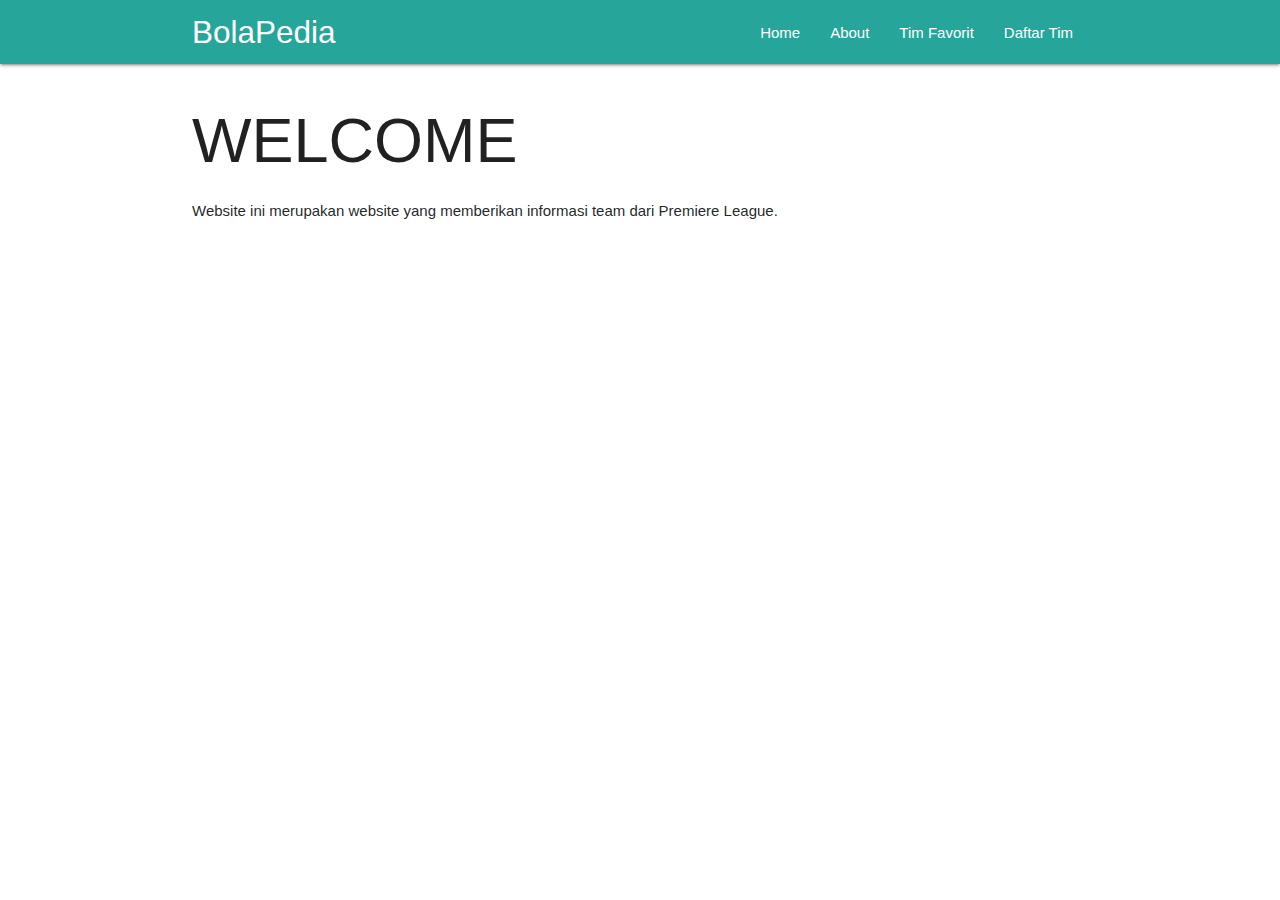
<file: index.html>
<!DOCTYPE html>
<html lang="en">

<head>
    <meta charset="UTF-8" />
    <title>BolaPedia</title>
    <meta name="description" content="BolaPedia" />
    <meta name="viewport" content="width=device-width, initial-scale=1" />
    <link rel="stylesheet" href="/css/materialize.min.css" />
    <link rel="stylesheet" type="text/css" href="/css/style.css">
    <link rel="apple-touch-icon" href="icon/icon-96.png">
    <script src="js/api.js"></script>
    <script src="js/render.js"></script>
    <link rel="manifest" href="/manifest.json" />
    <meta name="theme-color" content="#00897B" />
</head>

<body>
    <!-- Navigasi -->
    <nav class="teal lighten-1" role="navigation">
        <div class="nav-wrapper container">
            <a href="#" class="brand-logo" id="logo-container">BolaPedia</a>
            <a href="#" class="sidenav-trigger" data-target="nav-mobile">☰</a>
            <ul class="topnav right hide-on-med-and-down"></ul>
            <ul class="sidenav" id="nav-mobile"></ul>
        </div>
    </nav>
    <!-- Akhir Navigasi -->
    <div class="container" id="body-content"></div>
    <script src="js/index.js"></script>
    <script src="js/idb.js"></script>
    <script src="js/db.js"></script>
    <script src="js/materialize.min.js"></script>
    <script src="js/nav.js"></script>
</body>


</html>
</file>
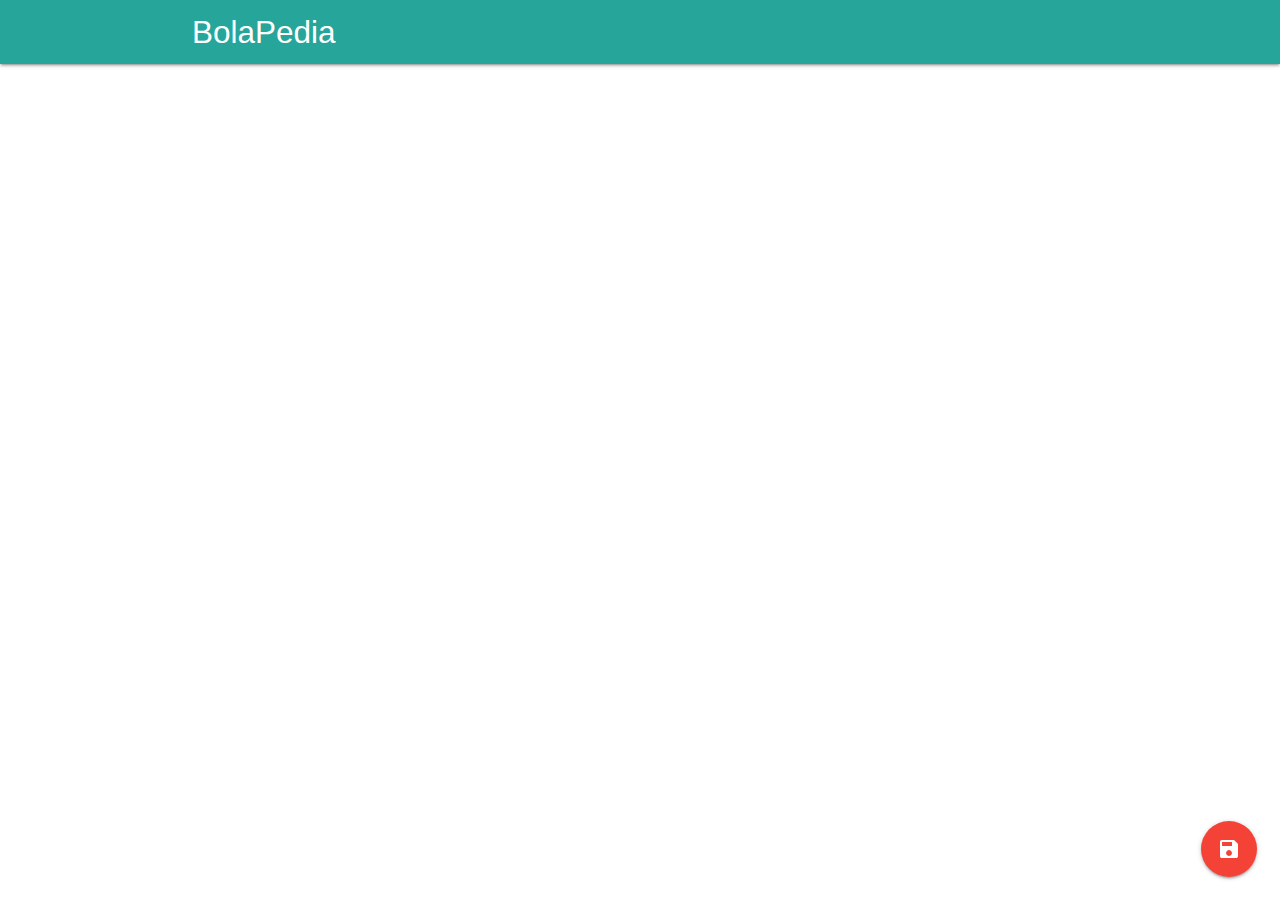
<file: team.html>
<!DOCTYPE html>
<html lang="en">

<head>
    <meta charset="UTF-8" />
    <title>Informasi Tim</title>
    <meta name="description" content="BolaPedia" />
    <meta name="viewport" content="width=device-width, initial-scale=1" />
    <link rel="stylesheet" href="css/materialize.min.css" />
    <link rel="stylesheet" type="text/css" href="/css/style.css">
    <link rel="manifest" href="/manifest.json" />
    <meta name="theme-color" content="#00897B" />
    <link href="https://fonts.googleapis.com/icon?family=Material+Icons" rel="stylesheet">
</head>

<body>
    <!-- Navigasi -->
    <nav class="teal lighten-1" role="navigation">
        <div class="nav-wrapper container">
            <a href="#" class="brand-logo" id="logo-container">BolaPedia</a>
            <a href="./index.html" class="sidenav-trigger" data-target="nav-mobile">
                <i class="material-icons">arrow_back</i>
            </a>
            <ul class="topnav right hide-on-med-and-down"></ul>
            <ul class="sidenav" id="nav-mobile"></ul>
        </div>
    </nav>

    <!-- Akhir Navigasi -->
    <div class="container" id="body-content"></div>

    <!-- button save -->
    <div class="fixed-action-btn">
        <a class="btn-floating btn-large red" id="save">
            <i class="large material-icons">save</i>
        </a>
    </div>
    <script src="js/materialize.min.js"></script>
    <script src="js/render.js"></script>
    <script src="js/team.js"></script>
    <script src="js/idb.js"></script>
    <script src="js/db.js"></script>
    <script src="js/api.js"></script>
    <script src="js/notif.js"></script>

</body>


</html>
</file>
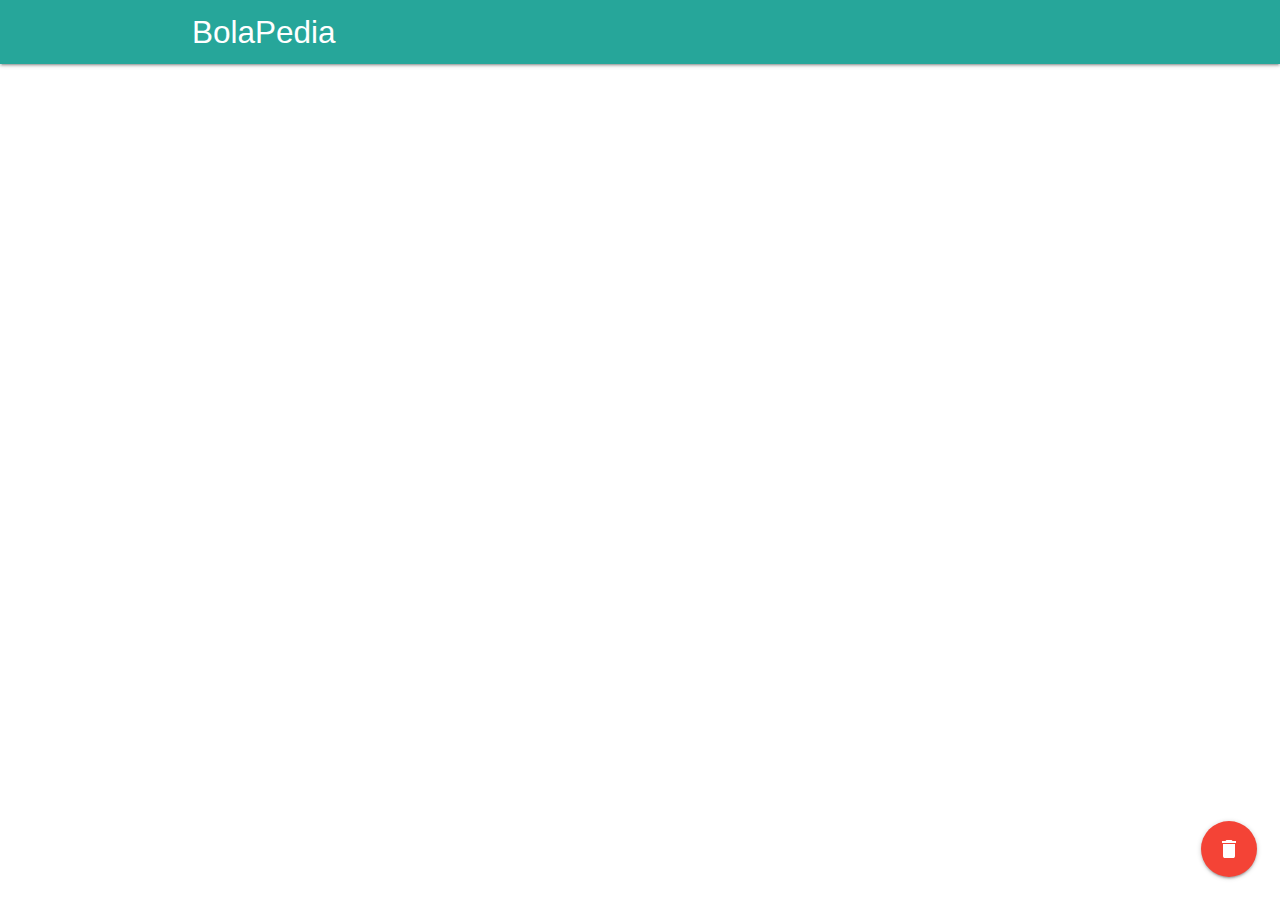
<file: teamDelete.html>
<!DOCTYPE html>
<html lang="en">

<head>
    <meta charset="UTF-8" />
    <title>Informasi Tim</title>
    <meta name="description" content="BolaPedia" />
    <meta name="viewport" content="width=device-width, initial-scale=1" />
    <link rel="stylesheet" href="css/materialize.min.css" />
    <link rel="stylesheet" type="text/css" href="/css/style.css">
    <link rel="manifest" href="/manifest.json" />
    <meta name="theme-color" content="#00897B" />
    <link href="https://fonts.googleapis.com/icon?family=Material+Icons" rel="stylesheet">
</head>

<body>
    <!-- Navigasi -->
    <nav class="teal lighten-1" role="navigation">
        <div class="nav-wrapper container">
            <a href="#" class="brand-logo" id="logo-container">BolaPedia</a>
            <a href="./index.html" class="sidenav-trigger" data-target="nav-mobile">
                <i class="material-icons">arrow_back</i>
            </a>
            <ul class="topnav right hide-on-med-and-down"></ul>
            <ul class="sidenav" id="nav-mobile"></ul>
        </div>
    </nav>

    <!-- Akhir Navigasi -->
    <div class="container" id="body-content"></div>

    <!-- button delete -->
    <div class="fixed-action-btn">
        <a class="btn-floating btn-large red" id="delete">
            <i class="large material-icons">delete</i>
        </a>
    </div>
    <script src="js/materialize.min.js"></script>
    <script src="js/delete.js"></script>
    <script src="js/idb.js"></script>
    <script src="js/render.js"></script>
    <script src="js/db.js"></script>
    <script src="js/api.js"></script>
    <script src="js/notif.js"></script>

</body>

</html>
</file>
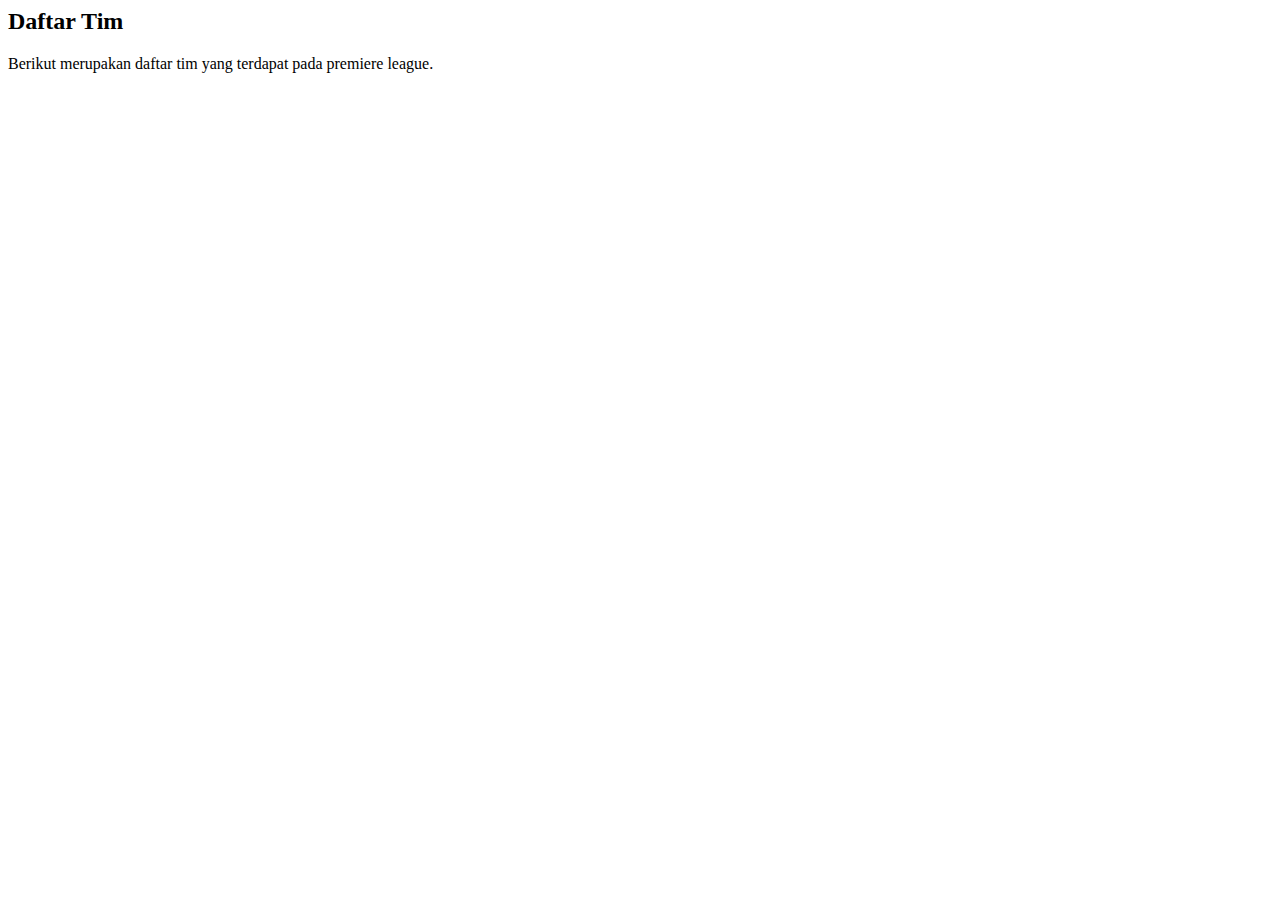
<file: pages/daftarTim.html>
<body>
    <div class="container" id="body-content"></div>
    <h2>Daftar Tim</h2>
    <p>Berikut merupakan daftar tim yang terdapat pada premiere league.</p>
    <div class="row">
        <div class="col s12 m7" id="Teams">
            <a href="./team.html?id=${Teams.id}"></a>
        </div>
    </div>
    <script>
        document.addEventListener("DOMContentLoaded", function () {
            getTeams();
        });
    </script>
</body>
</file>
<file: css/style.css>
.icon {
            width: 30px;
            object-position: center;
        }

        .featured-image {
            width: 100%;
            max-height: 300px;
            object-position: center;
        }

        span {
            color: white;
        }
</file>
